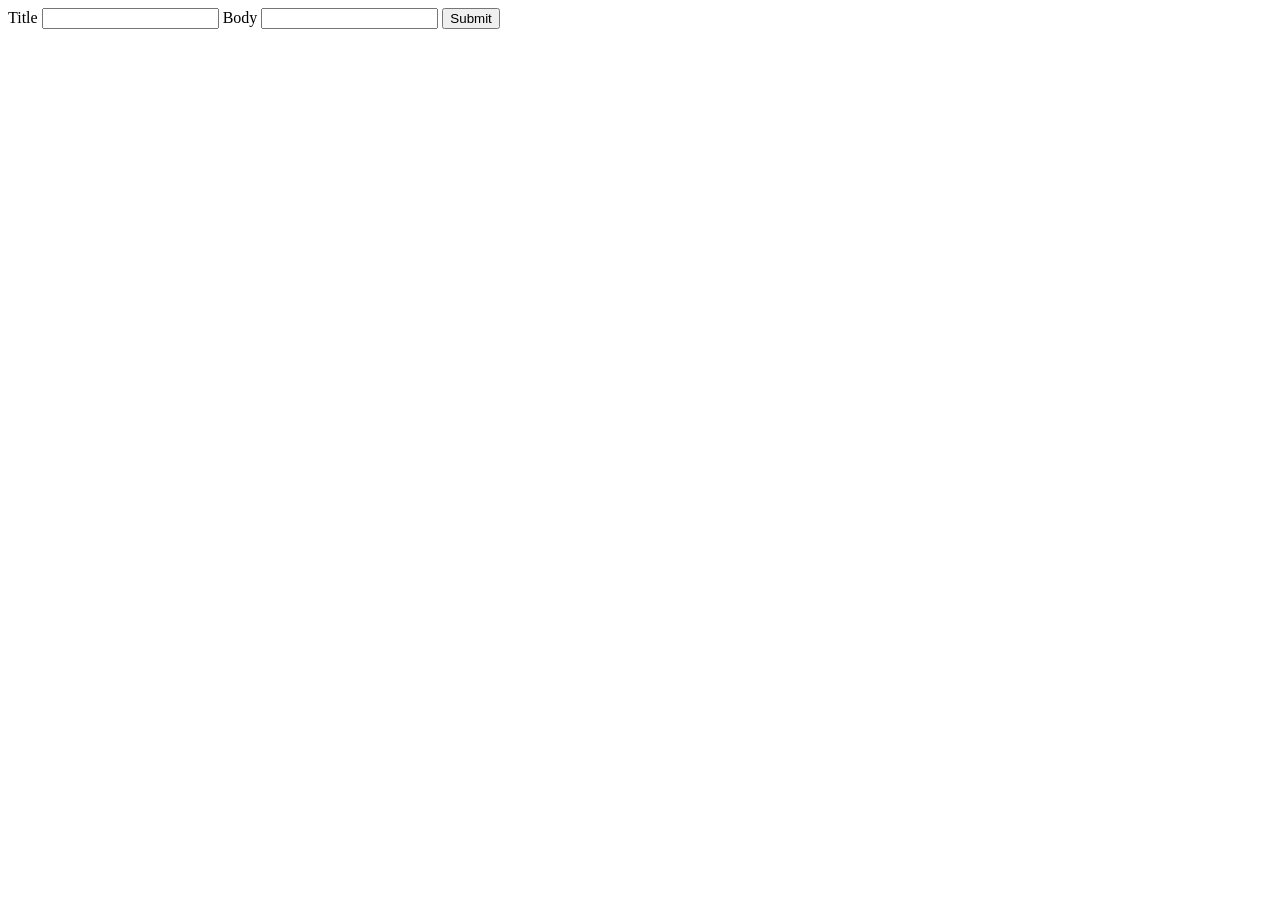
<file: addnewpost.html>
<!DOCTYPE html>
<html lang="en">
<head>
    <meta charset="UTF-8">
    <meta name="viewport" content="width=device-width, initial-scale=1.0">
    <title>Document</title>
</head>
<body>
    <form onsubmit="addNewPost(event)">
        <label for="userID"></label>
        <input type="number" id="userID" hidden>
        <label for="ID"></label>
        <input type="number" id="ID" hidden>
        <label for="title">Title</label>
        <input type="text" id="title">
        <label for="body">Body</label>
        <input type="text" id="body">
        <button type="submit">Submit</button>
    </form>
    <script src="addnewpost.js"></script>
</body>
</html>
</file>
